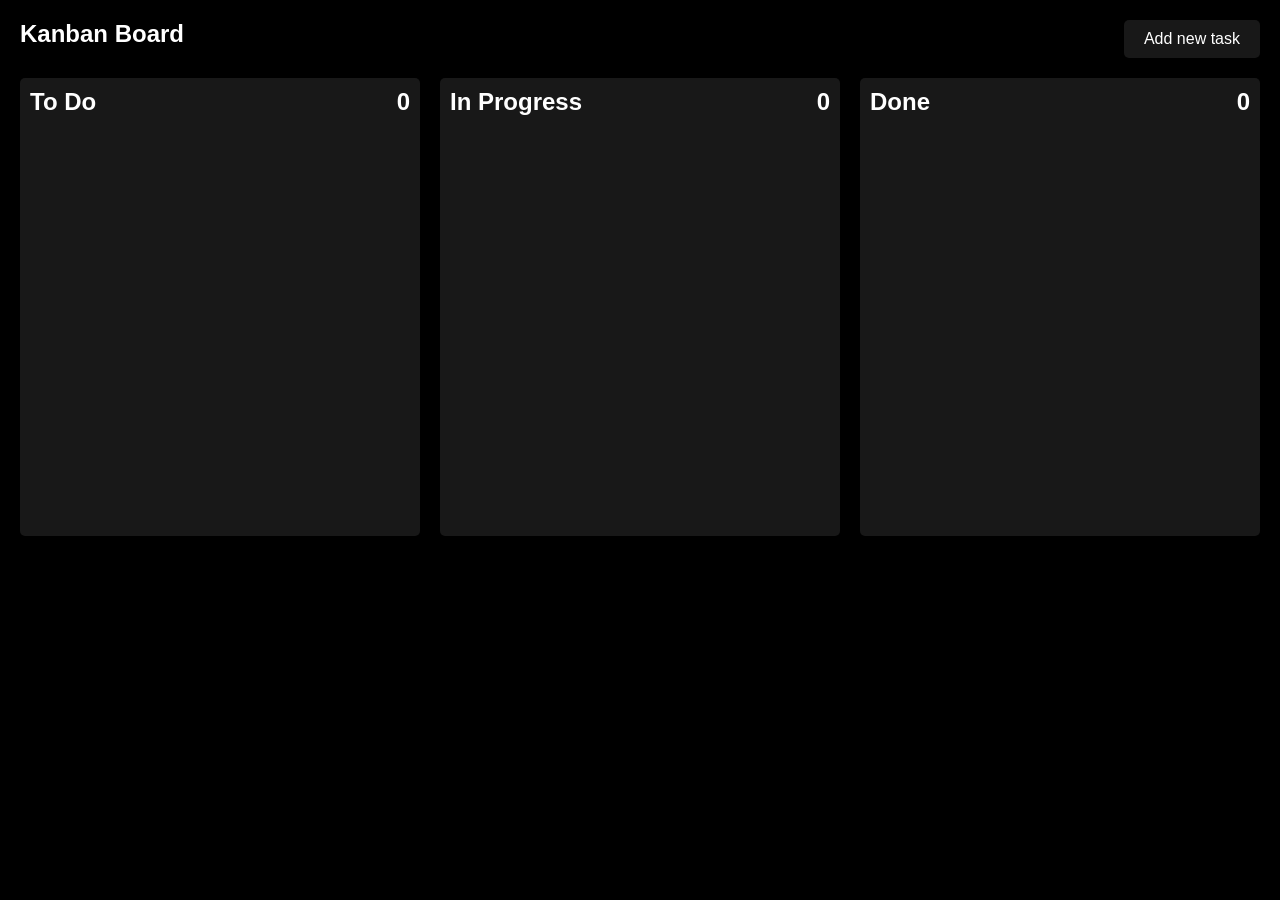
<file: Kanban Board/index.html>
<!DOCTYPE html>
<html lang="en">

<head>
    <meta charset="UTF-8">
    <meta name="viewport" content="width=device-width, initial-scale=1.0">
    <title>Kanban Board</title>
    <link rel="stylesheet" href="style.css">
</head>

<body>
    <div class="nav">
        <ul class="nav-list">
            <li class="nav-item heading">Kanban Board</li>
            <li class="nav-item right">
                <div class="add-button">Add new task</div>
            </li>
        </ul>
    </div>
    <div class="container">
        <div class="column todo " data-list="to_do">
            <div class="head-bar">
                <h2>To Do</h2>
                <h2 class="task-count">0</h2>
            </div>
            <div class="task-list"></div>
        </div>
        <div class="column in-progress" data-list="in_progress">
            <div class="head-bar">
                <h2>In Progress</h2>
                <h2 class="task-count">0</h2>
            </div>
            <div class="task-list"></div>
        </div>
        <div class="column done" data-list="done">
            <div class="head-bar">
                <h2>Done</h2>
                <h2 class="task-count">0</h2>
            </div>
            <div class="task-list"></div>
        </div>
    </div>
    <div class="modal-overlay hidden">
        <div class="modal">
            <div class="modal-header">
                <h2>Add Task</h2>
                <button class="close-modal">X</button>
            </div>
            <input type="text" class="task-head-input" placeholder="Task title">
            <textarea class="task-desc-input" placeholder="Task description"></textarea>
            <button class="submit-button create-task">Create</button>
        </div>
    </div>
    <script src="script.js"></script>
</body>

</html>
</file>
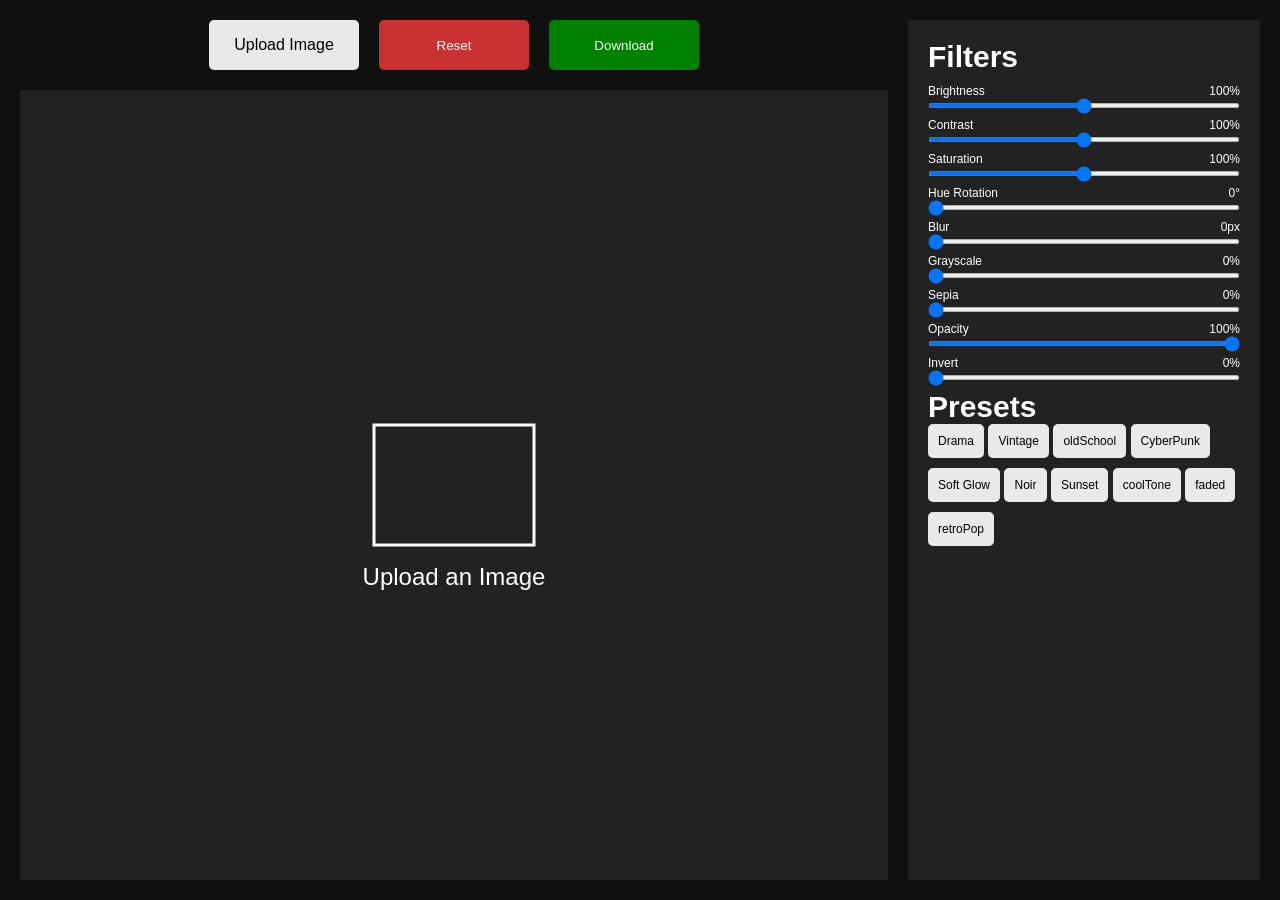
<file: Photo Editor/index.html>
<!DOCTYPE html>
<html lang="en">

<head>
    <meta charset="UTF-8">
    <meta name="viewport" content="width=device-width, initial-scale=1.0">
    <title>Photo Editor</title>
    <link rel="stylesheet" href="style.css">
</head>

<body>
    <div class="main-page">
        <div class="left-canvas">
            <div class="header">
                <input type="file" id="upload" accept="image/*" hidden>
                <label for="upload" class="btn upload-btn">Upload Image</label>
                <button class="btn reset-btn">Reset</button>
                <button class="btn download-btn">Download</button>
            </div>
            <div class="canvas-container">
                <canvas id="canvas" width="800" height="600"></canvas>
            </div>
        </div>
        <div class="right-tools">
            <h1>Filters</h1>
            <div class="filters">
                <div class="filter" data-filter="brightness">
                    <div class="filter-head">
                        <span class="filter-name">Brightness</span>
                        <span class="filter-value">100%</span>
                    </div>
                    <input type="range" min="0" max="200" value="100">
                </div>
                <div class="filter" data-filter="contrast">
                    <div class="filter-head">
                        <span class="filter-name">Contrast</span>
                        <span class="filter-value">100%</span>
                    </div>
                    <input type="range" min="0" max="200" value="100">
                </div>
                <div class="filter" data-filter="saturation">
                    <div class="filter-head">
                        <span class="filter-name">Saturation</span>
                        <span class="filter-value">100%</span>
                    </div>
                    <input type="range" min="0" max="200" value="100">
                </div>
                <div class="filter" data-filter="hue-rotation">
                    <div class="filter-head">
                        <span class="filter-name">Hue Rotation</span>
                        <span class="filter-value">0°</span>
                    </div>
                    <input type="range" min="0" max="360" value="0">
                </div>
                <div class="filter" data-filter="blur">
                    <div class="filter-head">
                        <span class="filter-name">Blur</span>
                        <span class="filter-value">0px</span>
                    </div>
                    <input type="range" min="0" max="10" value="0">
                </div>
                <div class="filter" data-filter="grayscale">
                    <div class="filter-head">
                        <span class="filter-name">Grayscale</span>
                        <span class="filter-value">0%</span>
                    </div>
                    <input type="range" min="0" max="100" value="0">
                </div>
                <div class="filter" data-filter="sepia">
                    <div class="filter-head">
                        <span class="filter-name">Sepia</span>
                        <span class="filter-value">0%</span>
                    </div>
                    <input type="range" min="0" max="100" value="0">
                </div>
                <div class="filter" data-filter="opacity">
                    <div class="filter-head">
                        <span class="filter-name">Opacity</span>
                        <span class="filter-value">100%</span>
                    </div>
                    <input type="range" min="0" max="100" value="100">
                </div>
                <div class="filter" data-filter="invert">
                    <div class="filter-head">
                        <span class="filter-name">Invert</span>
                        <span class="filter-value">0%</span>
                    </div>
                    <input type="range" min="0" max="100" value="0">
                </div>
            </div>
            <div class="preset">
                <h1>Presets</h1>
                <button class="preset-btn" data-preset="Drama">Drama</button>
                <button class="preset-btn" data-preset="vintage">Vintage</button>
                <button class="preset-btn" data-preset="oldSchool">oldSchool</button>
                <button class="preset-btn" data-preset="CyberPunk">CyberPunk</button>
                <button class="preset-btn" data-preset="softglow">Soft Glow</button>
                <button class="preset-btn" data-preset="noir">Noir</button>
                <button class="preset-btn" data-preset="sunset">Sunset</button>
                <button class="preset-btn" data-preset="coolTone">coolTone</button>
                <button class="preset-btn" data-preset="faded">faded</button>
                <button class="preset-btn" data-preset="retroPop">retroPop</button>
            </div>
        </div>
    </div>
    <script src="script.js"></script>
</body>

</html>
</file>
<file: Kanban Board/style.css>
body{
    font-family: Arial, sans-serif;
    background-color: rgb(0,0,0);
    margin: 0;
    padding: 20px;
}

.nav-list{
    list-style: none;
    display: flex;
    gap: 20px;
    margin: 0;
    padding: 0;
}

.nav-item{
    color: white;
}

.right{
    margin-left: auto;
}

.add-button{
    background-color: rgb(24, 24, 24);
    border-radius: 5px;
    color: white;
    border: none;
    padding: 10px 20px;
    cursor: pointer;
    font-size: 16px;
}

.add-button:hover{
    background-color: rgb(34, 34, 34);
    transition: background-color 0.2s ease;
    transform: scale(1.02);
}

.heading{
    font-size: 24px;
    font-weight: bold;
    font-family: 'Segoe UI', Tahoma, Geneva, Verdana, sans-serif;

}

.container{
    display: grid;
    grid-template-columns: repeat(auto-fit, minmax(300px, 1fr));
    gap: 20px;
    margin-top: 20px;
}

.column{
    background-color:rgb(24, 24, 24);
    padding: 10px;
    border-radius: 5px;
    /* width: 30%; */
}
.column h2{
    padding: 0px;
    margin: 0;
    text-align: center;
    color: white;
}

.head-bar{
    display: flex;
    justify-content: space-between;
    align-items: center;
    margin-bottom: 10px;
}

.task-list{
    display: flex;
    flex-direction: column;
    gap: 15px;
    min-height: 400px;
}
.tasks{
    background-color: rgb(48, 48, 48);
    padding: 10px;
    border-radius: 5px;
    display: flex;
    flex-direction: column;
    gap: 8px;
    box-sizing: border-box;
    width: 100%;
}
.task-head{
    font-size: 20px;
    font-weight: bold;
    font-family: 'Segoe UI', Tahoma, Geneva, Verdana, sans-serif;
    color: white;
    margin: 0;
}
.task-desc{
    font-size: 18px;
    color: white;
    font-family: 'Segoe UI', Tahoma, Geneva, Verdana, sans-serif;
    margin: 0;
}

.tasks.dragging {
    opacity: 0.4;
    border: 2px dashed rgba(255, 255, 255, 0.4);
    background-color: rgba(48, 48, 48, 0.5);
}

.column.drag-over {
    background-color: rgb(34, 34, 34);
    box-shadow: 0 0 10px rgba(90, 140, 255, 0.2);
    border: 2px dashed rgba(90, 140, 255, 0.4);
    transition: background-color 0.2s ease, border 0.2s ease;
}

.close-button{
    background-color: rgb(255, 76, 75);
    border-radius: 5px;
    color: white;
    border: none;
    padding: 5px 10px;
    cursor: pointer;
    font-size: 18px;
    width: fit-content;
    margin-left: auto;
}

.modal-overlay{
    position: fixed;
    inset: 0;
    background: rgba(0,0,0,0.45);
    backdrop-filter: blur(8px);
    -webkit-backdrop-filter: blur(8px);
    display: flex;
    justify-content: center;
    align-items: center;
    animation: fadeIn 0.2s ease;
}

.modal{
    width: 420px;
    background: rgba(30,30,30,0.75);
    border: 1px solid rgba(255,255,255,0.08);
    box-shadow:
        0 10px 30px rgba(0,0,0,0.5),
        0 0 0 1px rgba(255,255,255,0.03);
    backdrop-filter: blur(15px);
    border-radius: 18px;
    padding: 24px;
    display: flex;
    flex-direction: column;
    gap: 18px;
    animation: popUp 0.2s ease;
}

.modal-header{
    display: flex;
    justify-content: space-between;
    align-items: center;
    color: white;
}

.modal input,
.modal textarea{
    background-color: rgba(255,255,255,0.05);
    border: 1px solid rgba(255,255,255,0.08);
    color: white;
    padding: 14px 16px;
    border-radius: 10px;
    outline: none;
    font-size: 15px;
    transition: 0.2s;
}

.modal textarea{
    resize: none;
    min-height: 120px;
}

.modal input:focus,
.modal textarea:focus{
    border-color: rgb(90, 140, 255);
    box-shadow:
        0 0 0 4px rgba(90,140,255,0.15);
    background-color: rgba(255,255,255,0.07);
}

.modal input::placeholder,
.modal textarea::placeholder{
    color: rgba(255,255,255,0.45);
}

.create-task{
    background: linear-gradient(
        135deg,
        rgb(72,115,255),
        rgb(92,72,255)
    );
    border: none;
    color: white;
    padding: 14px;
    border-radius: 12px;
    font-size: 15px;
    font-weight: bold;
    cursor: pointer;
    transition: 0.2s;
}

.create-task:hover{
    transform: translateY(-2px);
    opacity: 0.95;
}

.close-modal{
    background: transparent;
    border: none;
    color: rgba(255,255,255,0.7);
    font-size: 18px;
    cursor: pointer;
    transition: 0.2s;
}

.close-modal:hover{
    color: white;
    transform: scale(1.1);
}

.hidden{
    display: none;
}
@keyframes fadeIn{
    from{
        opacity: 0;
    }
    to{
        opacity: 1;
    }
}
@keyframes popUp{
    from{
        opacity: 0;
        transform: scale(0.9);
    }
    to{
        opacity: 1;
        transform: scale(1);
    }
}
</file>
<file: Photo Editor/style.css>
* {
    margin: 0;
    padding: 0;
    box-sizing: border-box;
    font-family: 'Poppins', sans-serif;
}

.main-page {
    background-color: rgb(16, 16, 16);
    min-height: 100vh;
    height: 100%;
    display: grid;
    grid-template-columns: 70% 30%;
    gap: 20px;
    padding: 20px;
}

.left-canvas {
    display: flex;
    flex-direction: column;
    min-width: 0;
}

.header {
    display: flex;
    justify-content: center;
    align-items: center;
    color: white;
    margin-bottom: 20px;
}

.btn {
    padding: 0;
    display: flex;
    justify-content: center;
    align-items: center;
    width: 150px;
    height: 50px;
    border-radius: 5px;
    cursor: pointer;
}

.upload-btn {
    background-color: #e9e9e9;
    color: black;
    border: none;
}

.reset-btn {
    background-color: #c83232;
    color: white;
    border: none;
    margin-left: 20px;
}

.download-btn {
    background-color: green;
    color: white;
    border: none;
    margin-left: 20px;
}

.canvas-container {
    display: flex;
    justify-content: center;
    align-items: center;
    background-color: rgb(34, 34, 34);
    flex: 1;
    min-height: 0;
    overflow: auto;
}

#canvas {
    display: block;
    max-width: 100%;
    max-height: 100%;
}

.right-tools {
    display: flex;
    flex-direction: column;
    background-color: rgb(34, 34, 34);
    padding: 20px;
    margin-right: 20px;
}

.right-tools h1 {
    color: white;
    font-size: 30px;
}

.filter-head {
    display: flex;
    color: white;
    font-size: 12px;
}

.filter {
    display: flex;
    flex-direction: column;
    gap: 5px;
    margin:10px 0;
}
.filter-name {
    margin-right: auto;
}

.filter-value {
    margin-left: auto;
}

.filter input {
    width: 100%;
    height: 5px;
    border-radius: 5px;
}
.preset-btn{
    font-size: 12px;
    border-radius: 5px;
    background-color: #e9e9e9;
    color: black;
    border: none;
    cursor: pointer;
    padding:10px;
    margin-bottom: 10px;
}
</file>
